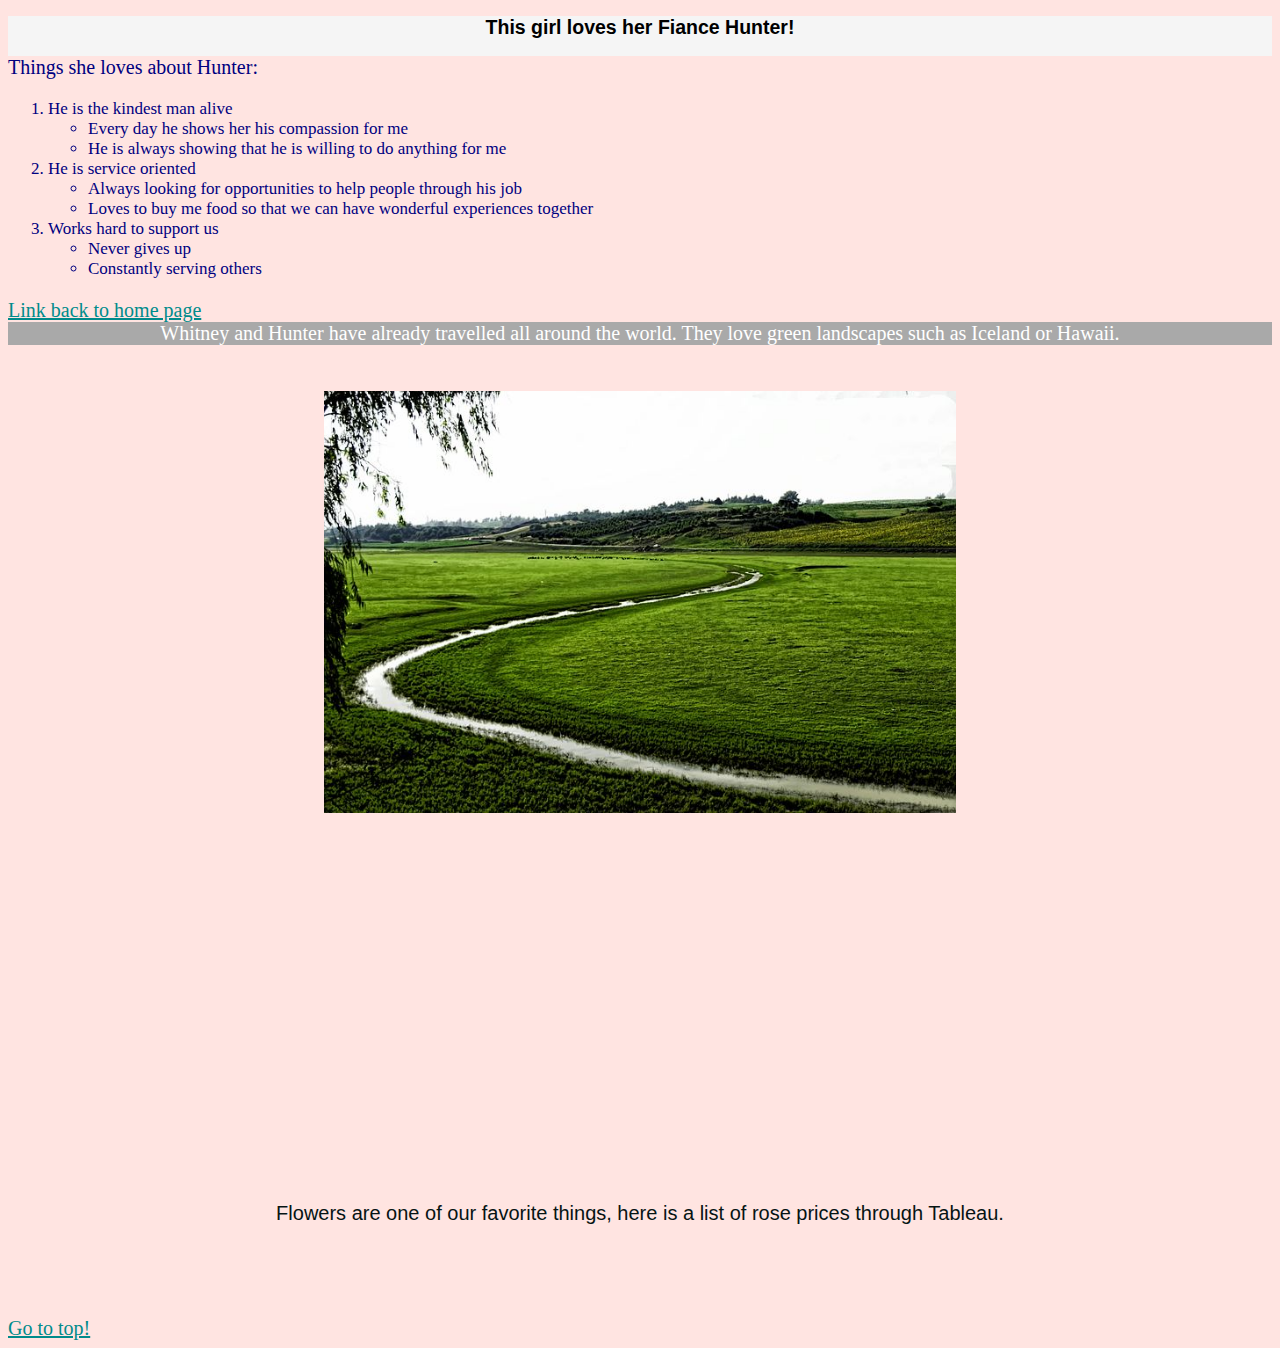
<file: scratch.html>
<!DOCTYPE html>
<html lang="en">
<head>
    <meta charset="UTF-8">
    <meta http-equiv="X-UA-Compatible" content="IE=edge">
    <meta name="viewport" content="width=device-width, initial-scale=1.0">
    <title>Document</title>
    <link rel="stylesheet" type="text/css" href="css/scratchstyles.css" 

</head>

<body>
    <div id="list1">
    <h2>This girl loves her Fiance Hunter!</h2>
</div>
    <h7>Things she loves about Hunter:</h7>

    <ol>
   
        <li>He is the kindest man alive</li>
        <ul>
            <li>Every day he shows her his compassion for me</li>
            <li>He is always showing that he is willing to do anything for me</li>
        </ul>
    <li>He is service oriented</li>
    <ul>
        <li>Always looking for opportunities to help people through his job</li>
        <li>Loves to buy me food so that we can have wonderful experiences together</li>
    </ul>
   
    <li>Works hard to support us</li>
    <ul>
        <li>Never gives up</li>
        <li>Constantly serving others</li>
    </ul>
    </ol>

    <a href="index.html">Link back to home page</a>
    <br>
    <div id="list2">
        Whitney and Hunter have already travelled all around the world. They love green landscapes such as Iceland or Hawaii.
    </div>
    <br>
    <br>
    
    <img src="./assets/img/myimage.jpeg" alt="Beautiful nature" class="center">
    <br>
    <br>
    <iframe width="560" height="315" src="https://www.youtube.com/embed/QJbpJQscn9E" title="YouTube video player" frameborder="0" allow="accelerometer; autoplay; clipboard-write; encrypted-media; gyroscope; picture-in-picture; web-share" allowfullscreen></iframe>
    <br>
    <br>
    <div id="list3"> 
        Flowers are one of our favorite things, here is a list of rose prices through Tableau.
    </div>
    <br>
    <div class='tableauPlaceholder' id='viz1682113700738' style='position: relative'><noscript><a href='#'><img alt='The Cost of a Dozen Roses | #B2VB, 2023, Week 4 ' src='https:&#47;&#47;public.tableau.com&#47;static&#47;images&#47;Ro&#47;RosesDashboard&#47;TheCostofaDozenRosesB2VB2023Week4&#47;1_rss.png' style='border: none' /></a></noscript><object class='tableauViz'  style='display:none;'><param name='host_url' value='https%3A%2F%2Fpublic.tableau.com%2F' /> <param name='embed_code_version' value='3' /> <param name='site_root' value='' /><param name='name' value='RosesDashboard&#47;TheCostofaDozenRosesB2VB2023Week4' /><param name='tabs' value='no' /><param name='toolbar' value='yes' /><param name='static_image' value='https:&#47;&#47;public.tableau.com&#47;static&#47;images&#47;Ro&#47;RosesDashboard&#47;TheCostofaDozenRosesB2VB2023Week4&#47;1.png' /> <param name='animate_transition' value='yes' /><param name='display_static_image' value='yes' /><param name='display_spinner' value='yes' /><param name='display_overlay' value='yes' /><param name='display_count' value='yes' /><param name='language' value='en-US' /><param name='filter' value='publish=yes' /></object></div>                <script type='text/javascript'>                    var divElement = document.getElementById('viz1682113700738');                    var vizElement = divElement.getElementsByTagName('object')[0];                    vizElement.style.width='1400px';vizElement.style.height='827px';                    var scriptElement = document.createElement('script');                    scriptElement.src = 'https://public.tableau.com/javascripts/api/viz_v1.js';                    vizElement.parentNode.insertBefore(scriptElement, vizElement);                </script>
    <br>
    <br>
    <br>
    <a href="#list1">Go to top!</a>
</body>
</html>
</file>
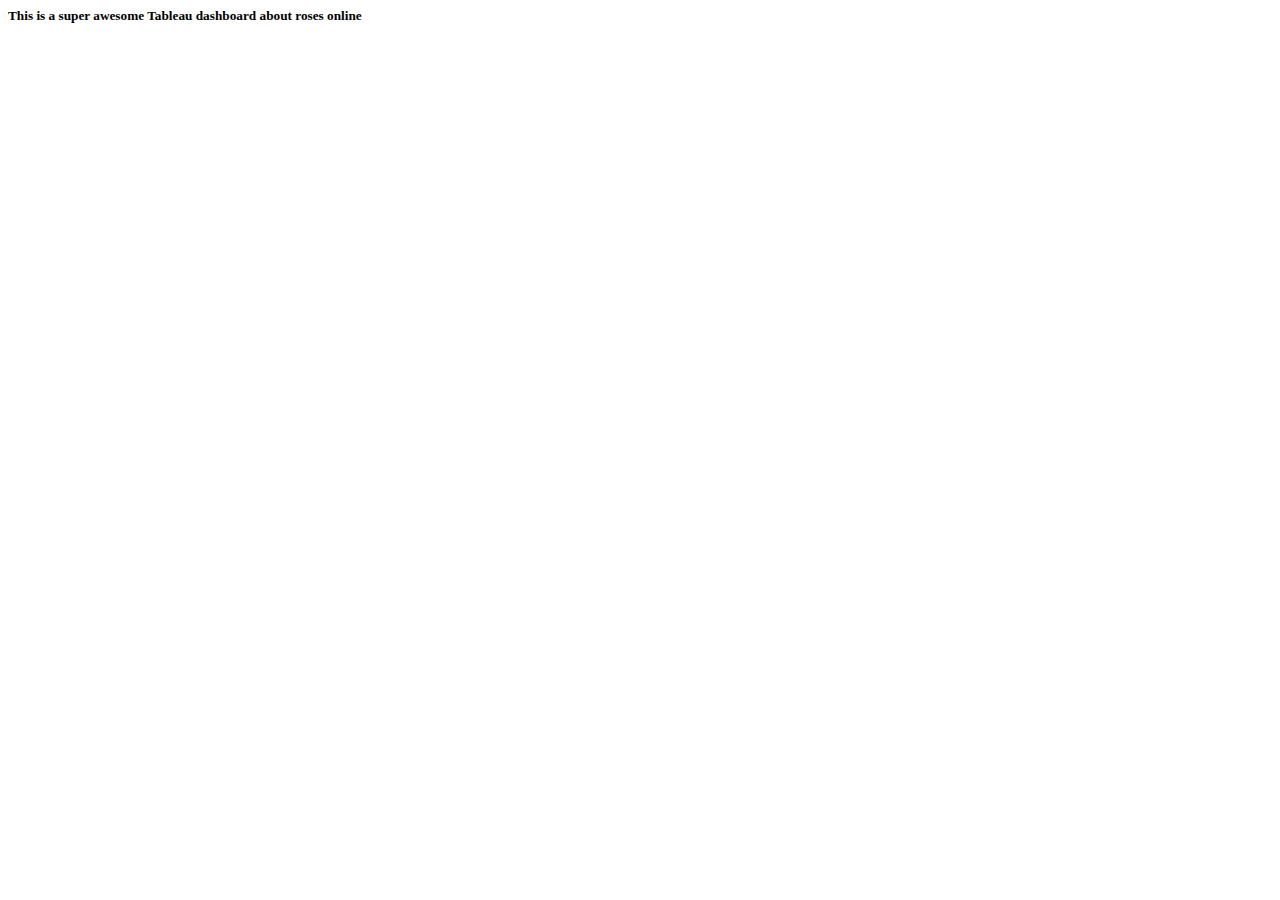
<file: tableau.html>
<html>
    <head>
    
<title>Tableau Dashboard Demo</title>
    </head>
    <body>
        <h5>This is a super awesome Tableau dashboard about roses online</h5>
        <div class='tableauPlaceholder' id='viz1682113700738' style='position: relative'><noscript><a href='#'><img alt='The Cost of a Dozen Roses | #B2VB, 2023, Week 4 ' src='https:&#47;&#47;public.tableau.com&#47;static&#47;images&#47;Ro&#47;RosesDashboard&#47;TheCostofaDozenRosesB2VB2023Week4&#47;1_rss.png' style='border: none' /></a></noscript><object class='tableauViz'  style='display:none;'><param name='host_url' value='https%3A%2F%2Fpublic.tableau.com%2F' /> <param name='embed_code_version' value='3' /> <param name='site_root' value='' /><param name='name' value='RosesDashboard&#47;TheCostofaDozenRosesB2VB2023Week4' /><param name='tabs' value='no' /><param name='toolbar' value='yes' /><param name='static_image' value='https:&#47;&#47;public.tableau.com&#47;static&#47;images&#47;Ro&#47;RosesDashboard&#47;TheCostofaDozenRosesB2VB2023Week4&#47;1.png' /> <param name='animate_transition' value='yes' /><param name='display_static_image' value='yes' /><param name='display_spinner' value='yes' /><param name='display_overlay' value='yes' /><param name='display_count' value='yes' /><param name='language' value='en-US' /><param name='filter' value='publish=yes' /></object></div>                <script type='text/javascript'>                    var divElement = document.getElementById('viz1682113700738');                    var vizElement = divElement.getElementsByTagName('object')[0];                    vizElement.style.width='1400px';vizElement.style.height='827px';                    var scriptElement = document.createElement('script');                    scriptElement.src = 'https://public.tableau.com/javascripts/api/viz_v1.js';                    vizElement.parentNode.insertBefore(scriptElement, vizElement);                </script>
    </body>
</html>
</file>
<file: css/scratchstyles.css>
body {
    font-family: 'Times New Roman', Times, serif;
    font-size: 20px;
    color: navy;
    background-color: mistyrose;

}


li{
    font-size: 17px;
    font-style: normal;
}



ul{
    font-size: 17px;
}
a {
    color:darkcyan;
    text-align: center;
}

.bold{
    font-weight: lighter;
}

#list1 {
    height: 40px;
    background-color: whitesmoke;
    font-family:'Lucida Sans', 'Lucida Sans Regular', 'Lucida Grande', 'Lucida Sans Unicode', Geneva, Verdana, sans-serif;
    font-size: small;
    color: black;
    text-align: center;

}

.center {
    display: block;
    margin-left: auto;
    margin-right: auto;
    width: 50%;
}

#list2{
    background-color: darkgrey;
    text-align: center;
    color: white;
}

ul {
    font-size: 10px;
}

#list3
{
font-family: Arial, Helvetica, sans-serif;
font-size: 20px;
text-align: center;
color: rgb(6, 20, 20);
}
</file>
